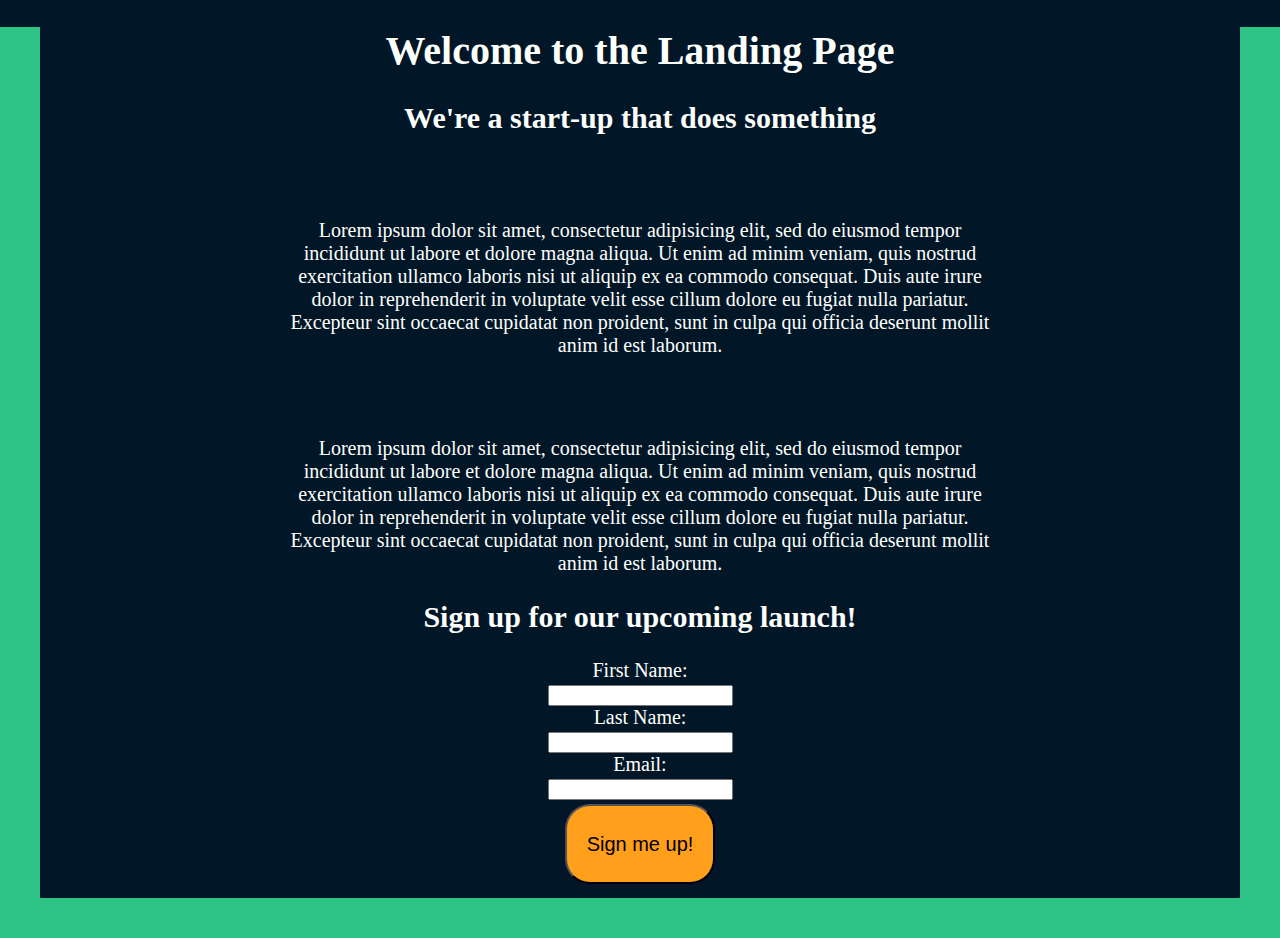
<file: index.html>
<!DOCTYPE html>
<html lang="en" dir="ltr">
  <head>
    <meta charset="utf-8">
    <title>capstone_project_one</title>
    <link rel="stylesheet" href="capstone_project_one.css">
  </head>
  <body>

    <div>

      <h1>Welcome to the Landing Page</h1>
      <h2>We're a start-up that does something</h2>
      <p>Lorem ipsum dolor sit amet, consectetur adipisicing elit, sed do eiusmod tempor incididunt ut labore et dolore magna aliqua. Ut enim ad minim veniam, quis nostrud exercitation ullamco laboris nisi ut aliquip ex ea commodo consequat. Duis aute irure dolor in reprehenderit in voluptate velit esse cillum dolore eu fugiat nulla pariatur. Excepteur sint occaecat cupidatat non proident, sunt in culpa qui officia deserunt mollit anim id est laborum.</p>
      <p>Lorem ipsum dolor sit amet, consectetur adipisicing elit, sed do eiusmod tempor incididunt ut labore et dolore magna aliqua. Ut enim ad minim veniam, quis nostrud exercitation ullamco laboris nisi ut aliquip ex ea commodo consequat. Duis aute irure dolor in reprehenderit in voluptate velit esse cillum dolore eu fugiat nulla pariatur. Excepteur sint occaecat cupidatat non proident, sunt in culpa qui officia deserunt mollit anim id est laborum.</p>


    <h2>Sign up for our upcoming launch!</h2>


    <form class="emailform" action="thankyou.html" method="get">
      <label>First Name: <br>
        <input class='input' type="text" name="" value=""></label>
      <br>
      <label>Last Name:<br>
        <input class='input' type="text" name="" value=""></label>
      <br>
      <label>Email:<br>
        <input class='input' type="email" name="" value=""></label>
      <br>
      <input id="sub" type="submit" name="" value="Sign me up!">
    </form>
    </div>
  </body>
</html>
</file>
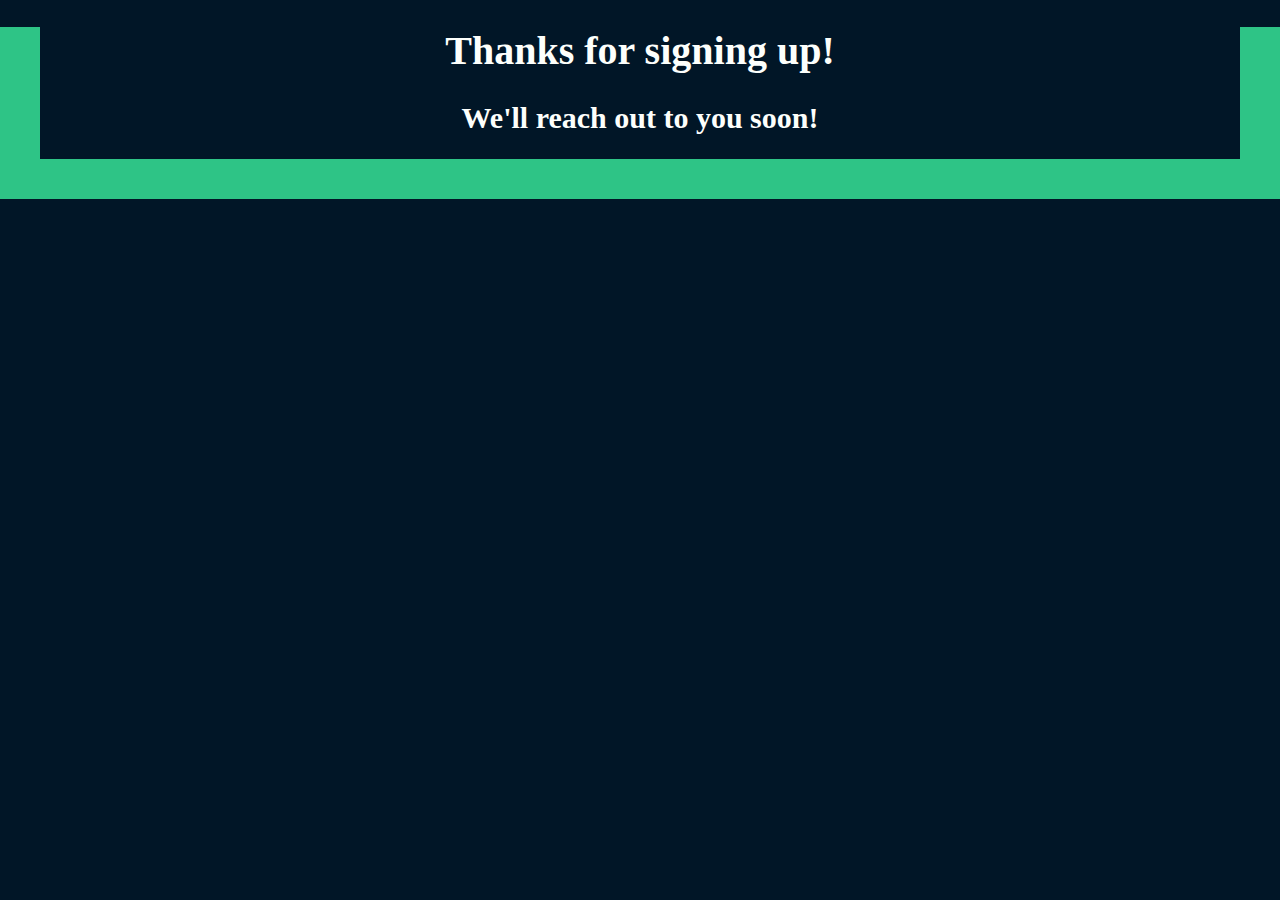
<file: thankyou.html>
<!DOCTYPE html>
<html>
  <head>
    <meta charset="utf-8">
    <link rel="stylesheet" href="capstone_project_one.css">

    <title>Thank you</title>
  </head>
  <h1>Thanks for signing up!</h1>
  <h2>We'll reach out to you soon!</h2>
  <body>

  </body>
</html>
</file>
<file: capstone_project_one.css>
body{
  background-color: #011627;
  color: #FDFFFC;
  font-family: "Ink Free";
  font-size: 20px;
  text-align: center;
  border: 40px solid #2EC486;
  border-top: 0px;
  margin: 0px;
}

p{
  padding: 5% 20% 0px 20% ;
}
form{
  font-size: 1em;
  margin-bottom: 10px;
}
#sub{
  background-color: #FF9F1C;
  height: 80px;
  width: 150px;
  margin: 4px;
  font-size: 1em;
  border-radius: 25px;
}
</file>
